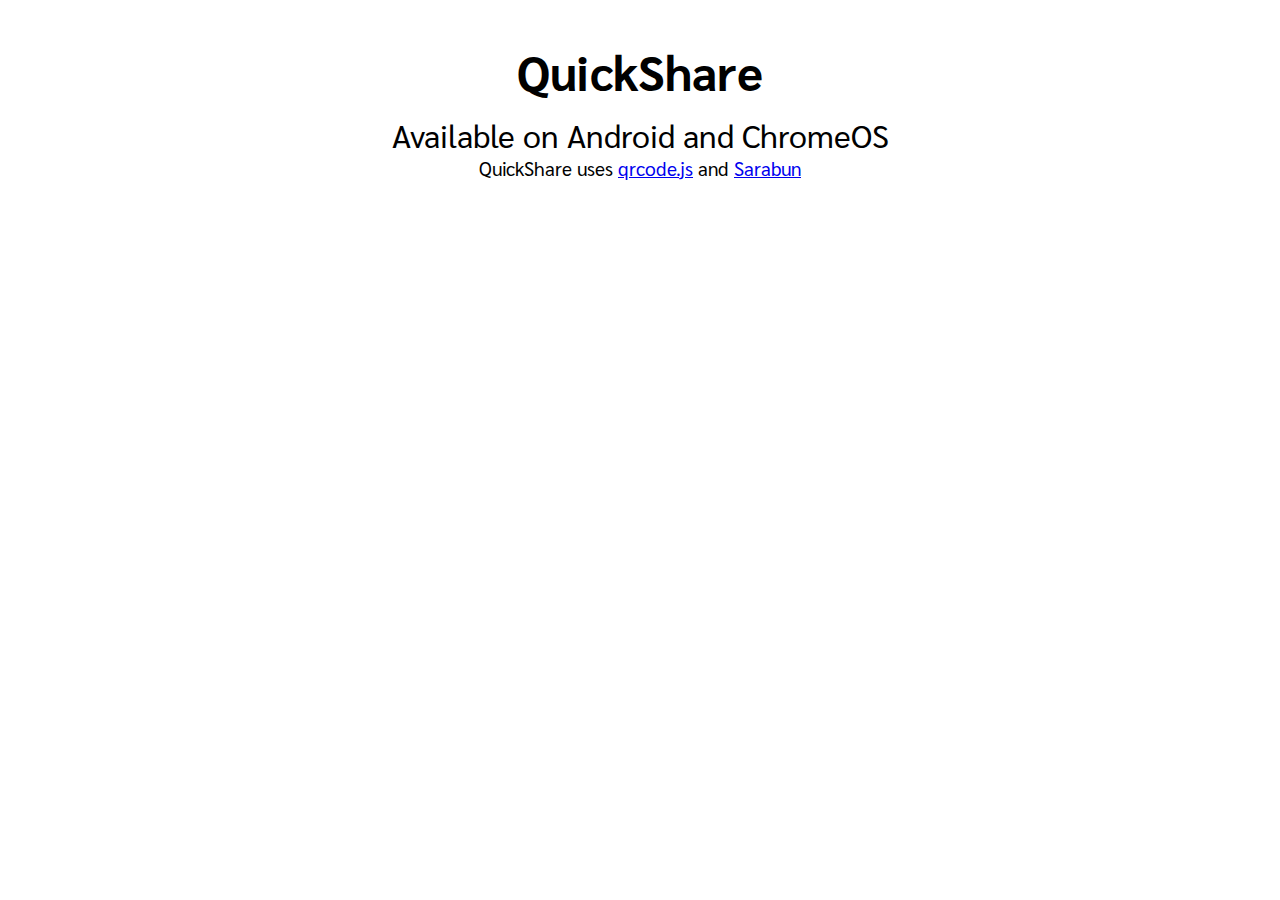
<file: about.html>
<!DOCTYPE html>
<html lang="en">
<head>
    <meta charset="UTF-8">
    <meta http-equiv="X-UA-Compatible" content="IE=edge">
    <meta name="viewport" content="width=device-width, initial-scale=1.0">
    <link rel="manifest" href="quickshare.webmanifest">
    <link rel="stylesheet" href="https://fonts.googleapis.com/css2?family=Sarabun">
    <link rel="stylesheet" href="styles.css">
    <script type="text/javascript" src="about.js"></script>
    <title>QuickShare</title>
</head>
<body>
    <h2 id="header">QuickShare</h2>
    <div id="description">Available on Android and ChromeOS</div>
    <button id="installButton">Install</button>
    <div id="attributions">QuickShare uses <a href="https://davidshimjs.github.io/qrcodejs/">qrcode.js</a> and <a href="https://fonts.google.com/specimen/Sarabun">Sarabun</a></div>
</body>
</html>
</file>
<file: styles.css>
body {
    display: grid;
    place-items: center;
    margin: 0;
    font-family: 'Sarabun';
    font-size: 2em;
}

#description {
    text-align: center;
}

#installButton {
    padding: 0.5em;
    margin: 0.25em;
    font-size: 1em;
}

#qrLink {
    font-size: 90%;
}

#attributions {
    font-size: 60%;
}

#header {
    margin-bottom: 0.25em;
}
</file>
